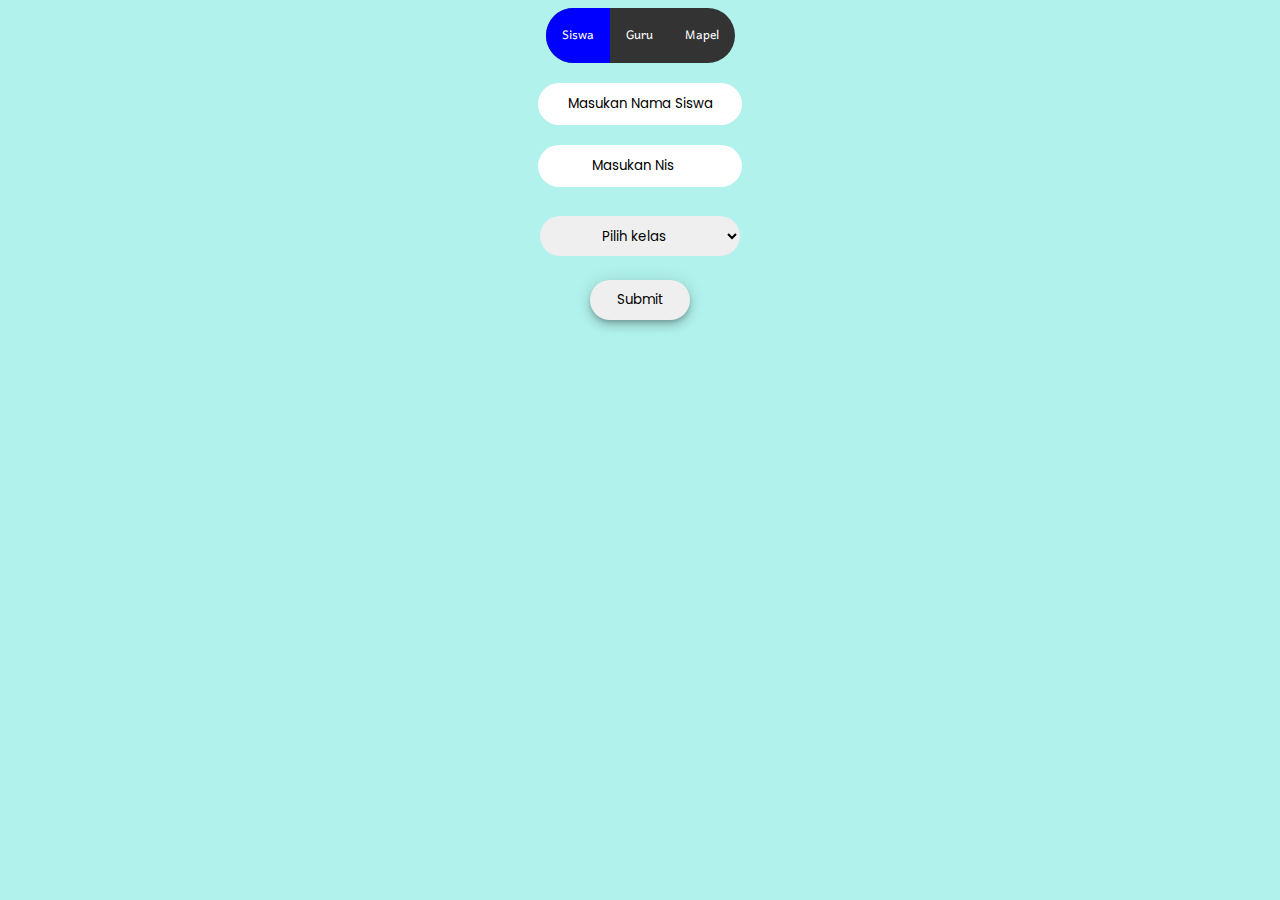
<file: index.html>
<!DOCTYPE html>
<html lang="en">

<head>
    <meta charset="UTF-8">
    <meta http-equiv="X-UA-Compatible" content="IE=edge">
    <meta name="viewport" content="width=device-width, initial-scale=1.0">
    <title>Document</title>
    <link rel="stylesheet" href="style.css">

    <script src="https://code.jquery.com/jquery-3.6.0.js"
        integrity="sha256-H+K7U5CnXl1h5ywQfKtSj8PCmoN9aaq30gDh27Xc0jk=" crossorigin="anonymous"></script>

<body>

    <div class="navbar">
        <ul>
            <li><a class="current" href="index.html">Siswa</a></li>
            <li><a href="guru.html">Guru</a></li>
            <li><a href="mapel.html">Mapel</a></li>
        </ul>
    </div>

    <div class="siswa" id="siswa">
        <form action="index.php" method="post">

            <table>
                <td>
                    <tr>
                        <input type="text" name="namasiswa" placeholder="Masukan Nama Siswa" required
                            oninvalid="this.setCustomValidity('Nama harus diisi')" oninput="setCustomValidity('')">
                        <br>
                        <input type="number" name="nis" placeholder="Masukan Nis" required
                            oninvalid="this.setCustomValidity('Nis harus diisi')" oninput="setCustomValidity('')">
                    </tr>
                </td>
                <td>
                    <select name="kelas" required oninvalid="this.setCustomValidity
                    ('Kelas harus di pilih salah satu')" oninput="setCustomValidity('')">
                        <option selected hidden value="">Pilih kelas</option>
                        <option value="X RPL">X RPL</option>
                        <option value="X AKL 1">X AKL 1</option>
                        <option value="X AKL 2">X AKL 2</option>
                        <option value="X AKL 3">X AKL 3</option>
                        <option value="X OTKP 1">X OTKP 1</option>
                        <option value="X OTKP 2">X OTKP 2</option>
                        <option value="X OTKP 3">X OTKP 3</option>
                        <option value="X BDP 1">X BDP 1</option>
                        <option value="X BDP 2">X BDP 2</option>
                        <option value="X BDP 3">X BDP 3</option>
                        <option value="XI RPL">XI RPL</option>
                        <option value="XI AKL 1">XI AKL 1</option>

                    </select>
                </td>
                <tr>
                    <td><input type="submit" value="Submit" name="submit"></td>
                </tr>
            </table>
        </form>
    </div>





</body>

</html>
</file>
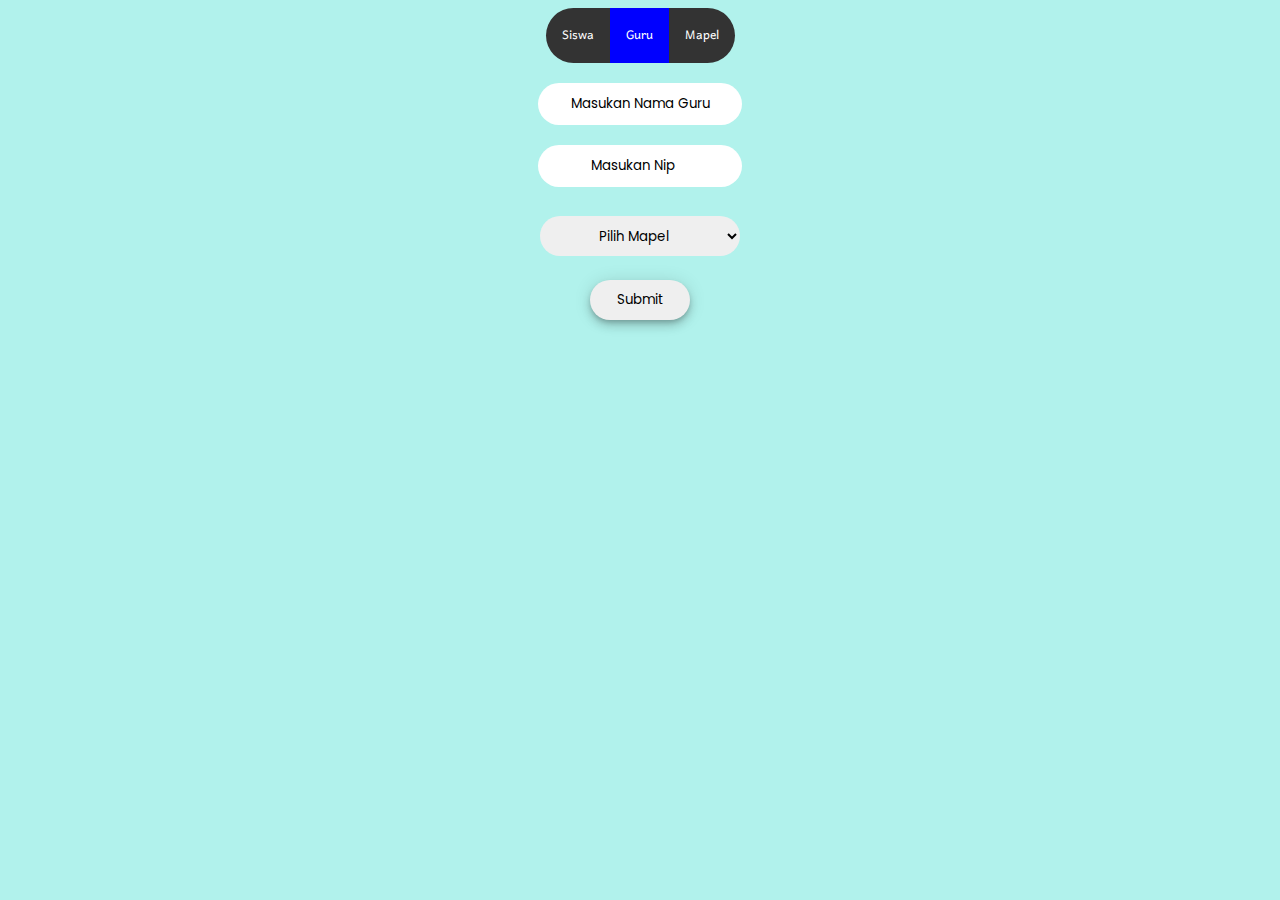
<file: guru.html>
<!DOCTYPE html>
<html lang="en">

<head>
    <meta charset="UTF-8">
    <meta http-equiv="X-UA-Compatible" content="IE=edge">
    <meta name="viewport" content="width=device-width, initial-scale=1.0">
    <title>Document</title>
    <link rel="stylesheet" href="style.css">

    <script src="https://code.jquery.com/jquery-3.6.0.js"
        integrity="sha256-H+K7U5CnXl1h5ywQfKtSj8PCmoN9aaq30gDh27Xc0jk=" crossorigin="anonymous"></script>

<body>

    <div class="navbar">
        <ul>
            <li><a href="index.html">Siswa</a></li>
            <li><a class="current" href="guru.html">Guru</a></li>
            <li><a href="mapel.html">Mapel</a></li>
        </ul>
    </div>

    <div class="siswa" id="siswa">
        <form action="guru.php" method="post">

            <table>
                <td>
                    <tr>
                        <input type="text" name="namaguru" placeholder="Masukan Nama Guru" required
                            oninvalid="this.setCustomValidity('Nama harus diisi')" oninput="setCustomValidity('')">
                        <br>
                        <input type="number" name="nip" placeholder="Masukan Nip" required
                            oninvalid="this.setCustomValidity('Nis harus diisi')" oninput="setCustomValidity('')">
                    </tr>
                </td>
                <td>
                    <select name="mapel" required oninvalid="this.setCustomValidity
                    ('Mapel harus di pilih salah satu')" oninput="setCustomValidity('')">
                        <option selected hidden value="">Pilih Mapel</option>
                        <option value="B Indonesia">B Indonesia</option>
                        <option value="Matematika">Matematika</option>
                        <option value="B Inggris">B Inggris</option>
                        <option value="Fisika">Fisika</option>
                        <option value="Kimia">Kimia</option>
                        <option value="Penjasorkes">Penjasorkes</option>
                        <option value="B Jawa">B Jawa</option>

                    </select>
                </td>
                <tr>
                    <td><input type="submit" value="Submit" name="submit"></td>
                </tr>
            </table>
        </form>
    </div>





</body>

</html>
</file>
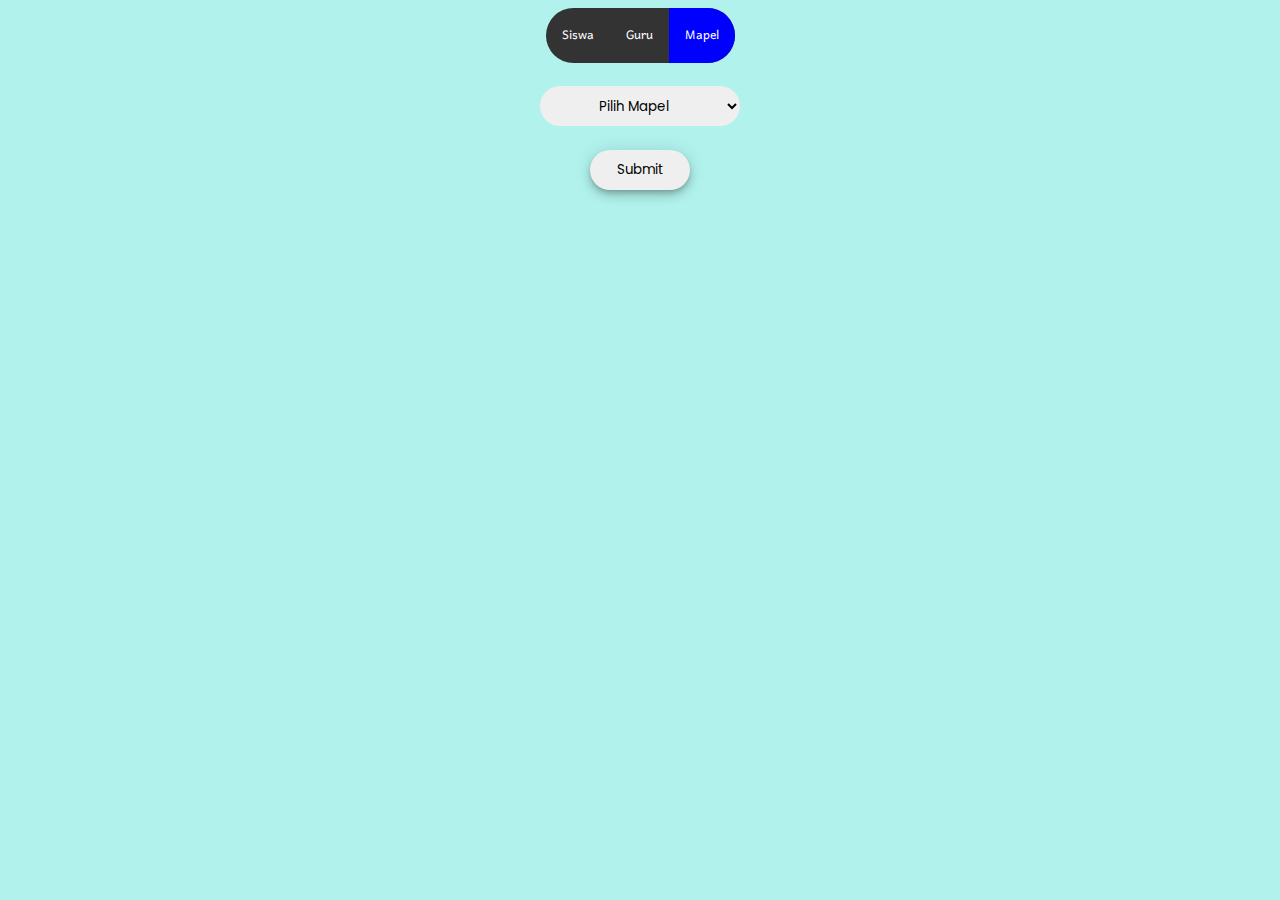
<file: mapel.html>
<!DOCTYPE html>
<html lang="en">

<head>
    <meta charset="UTF-8">
    <meta http-equiv="X-UA-Compatible" content="IE=edge">
    <meta name="viewport" content="width=device-width, initial-scale=1.0">
    <title>Document</title>
    <link rel="stylesheet" href="style.css">

    <script src="https://code.jquery.com/jquery-3.6.0.js"
        integrity="sha256-H+K7U5CnXl1h5ywQfKtSj8PCmoN9aaq30gDh27Xc0jk=" crossorigin="anonymous"></script>

<body>

    <div class="navbar">
        <ul>
            <li><a href="index.html">Siswa</a></li>
            <li><a href="guru.html">Guru</a></li>
            <li><a class="current" href="#mapel">Mapel</a></li>
        </ul>
    </div>

    <div class="siswa" id="siswa">
        <form action="mapel.php" method="post">

            <table>

                <td>
                    <select name="mapel" required oninvalid="this.setCustomValidity
                    ('Mapel harus di pilih salah satu')" oninput="setCustomValidity('')">
                        <option selected hidden value="">Pilih Mapel</option>
                        <option value="B Indonesia">B Indonesia</option>
                        <option value="Matematika">Matematika</option>
                        <option value="B Inggris">B Inggris</option>
                        <option value="Fisika">Fisika</option>
                        <option value="Kimia">Kimia</option>
                        <option value="Penjasorkes">Penjasorkes</option>
                        <option value="B Jawa">B Jawa</option>


                    </select>
                </td>
                <tr>
                    <td><input type="submit" value="Submit" name="submit"></td>
                </tr>
            </table>
        </form>
    </div>





</body>

</html>
</file>
<file: style.css>
@import url("https://fonts.googleapis.com/css2?family=Atkinson+Hyperlegible&family=Sarabun:wght@600&display=swap");
@import url("https://fonts.googleapis.com/css2?family=Atkinson+Hyperlegible&family=Poppins:wght@300&display=swap");
@import url("https://fonts.googleapis.com/css2?family=Harmattan&display=swap");

body {
  background-color: #b1f2ec;
}

::placeholder {
  color: black;
}

input[type="text"] {
  font-family: poppins;
  margin-top: 20px;
  width: 200px;
  height: 40px;
  text-align: center;
  color: black;
  border-radius: 50px;
  border: none;
}

input[type="number"] {
  font-family: poppins;
  margin-top: 20px;
  border-radius: 50px;
  text-align: center;
  width: 200px;
  border: none;

  height: 40px;
}

input[type="submit"] {
  font-family: poppins;
  margin-top: 20px;
  border-radius: 50px;

  box-shadow: rgba(0, 0, 0, 0.2) 0 3px 5px -1px,
    rgba(0, 0, 0, 0.14) 0 6px 10px 0, rgba(0, 0, 0, 0.12) 0 1px 18px 0;
  box-sizing: border-box;
  width: 100px;
  height: 40px;
  border: none;
  display: inline-block;
  transition: all 0.3s;
  position: relative;
  overflow: hidden;
  z-index: 1;
}

input[type="submit"]:hover {
  background: #f6f9fe;
  color: #174ea6;
}

input[type="submit"]:active {
  box-shadow: 0 4px 4px 0 rgb(60 64 67 / 30%),
    0 8px 12px 6px rgb(60 64 67 / 15%);
  outline: none;
}

input[type="submit"]:focus {
  outline: none;
  border: 2px solid #4285f4;
}

input[type="submit"]:disabled {
  box-shadow: rgba(60, 64, 67, 0.3) 0 1px 3px 0,
    rgba(60, 64, 67, 0.15) 0 4px 8px 3px;
}

input[type="submit"]:disabled:hover {
  box-shadow: rgba(60, 64, 67, 0.3) 0 2px 3px 0,
    rgba(60, 64, 67, 0.15) 0 6px 10px 4px;
}

input[type="submit"]:disabled:focus {
  box-shadow: rgba(60, 64, 67, 0.3) 0 1px 3px 0,
    rgba(60, 64, 67, 0.15) 0 4px 8px 3px;
}

input[type="submit"]:disabled:active {
  box-shadow: rgba(60, 64, 67, 0.3) 0 4px 4px 0,
    rgba(60, 64, 67, 0.15) 0 8px 12px 6px;
}

input[type="submit"]:disabled {
  box-shadow: rgba(60, 64, 67, 0.3) 0 1px 3px 0,
    rgba(60, 64, 67, 0.15) 0 4px 8px 3px;
}

select {
  font-family: poppins;
  margin-top: 20px;
  border-radius: 50px;
  text-align: center;
  width: 200px;
  border: none;
  text-align: center;
  height: 40px;
}

table {
  margin: auto;
}

form {
  text-align: center;
}

ul {
  list-style-type: none;
  margin: auto;
  padding: 0;
  overflow: hidden;
  background-color: #333;
  border-radius: 30px;
  width: max-content;
}

li {
  float: left;
}

li a {
  display: block;
  color: white;
  text-align: center;
  padding: 14px 16px;
  font-family: "Harmattan", sans-serif;
  text-decoration: none;
}

/* Change the link color to #111 (black) on hover */
li a:hover {
  background-color: #111;
}

.navbar .current {
  background-color: blue;
}
</file>
